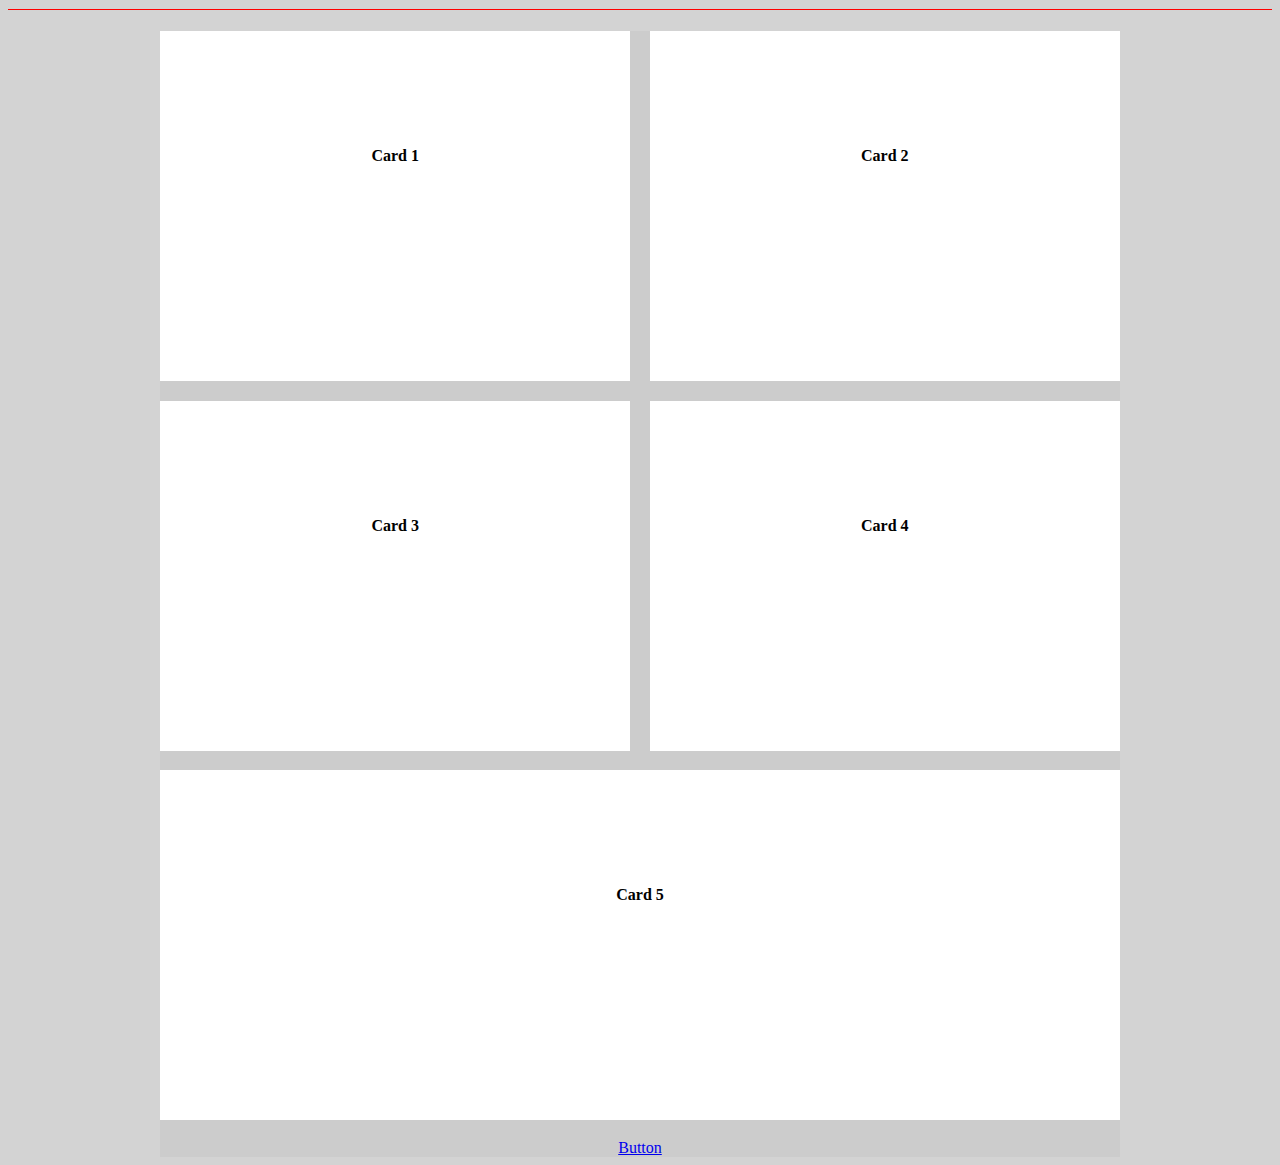
<file: index.html>
<html>
<head>
<link rel="stylesheet" href="styles.css"/>
<title>CSS skills assessment</title>
</head>
<body>
		<h1 class="line"></h1>
		<div class="container">

			<div id="first"><label class="card">Card 1</label></div>
			<div id="second"><label class="card">Card 2</label></div>
			<div id="third"><label class="card">Card 3</label></div>
			<div id="fourth"><label class="card">Card 4</label></div>
			<div id="fifth"><label class="card">Card 5</label></div>
		</div>

<p>

<div class="container">	 
	<div class="outer">
		    <a href="#" id="loadedButton" data-button-value="gotcha">Button</a>
	</div>
</div>
<script
  src="https://code.jquery.com/jquery-3.2.0.slim.min.js"
  integrity="sha256-qLAv0kBAihcHZLI3fv3WITKeRsUX27hd6upBBa0MSow="
  crossorigin="anonymous"></script>
  <script>
$("#loadedButton").click(function(){
    console.log($("#loadedButton").attr("data-button-value"));
});
</script>
</body>
</html>
</file>
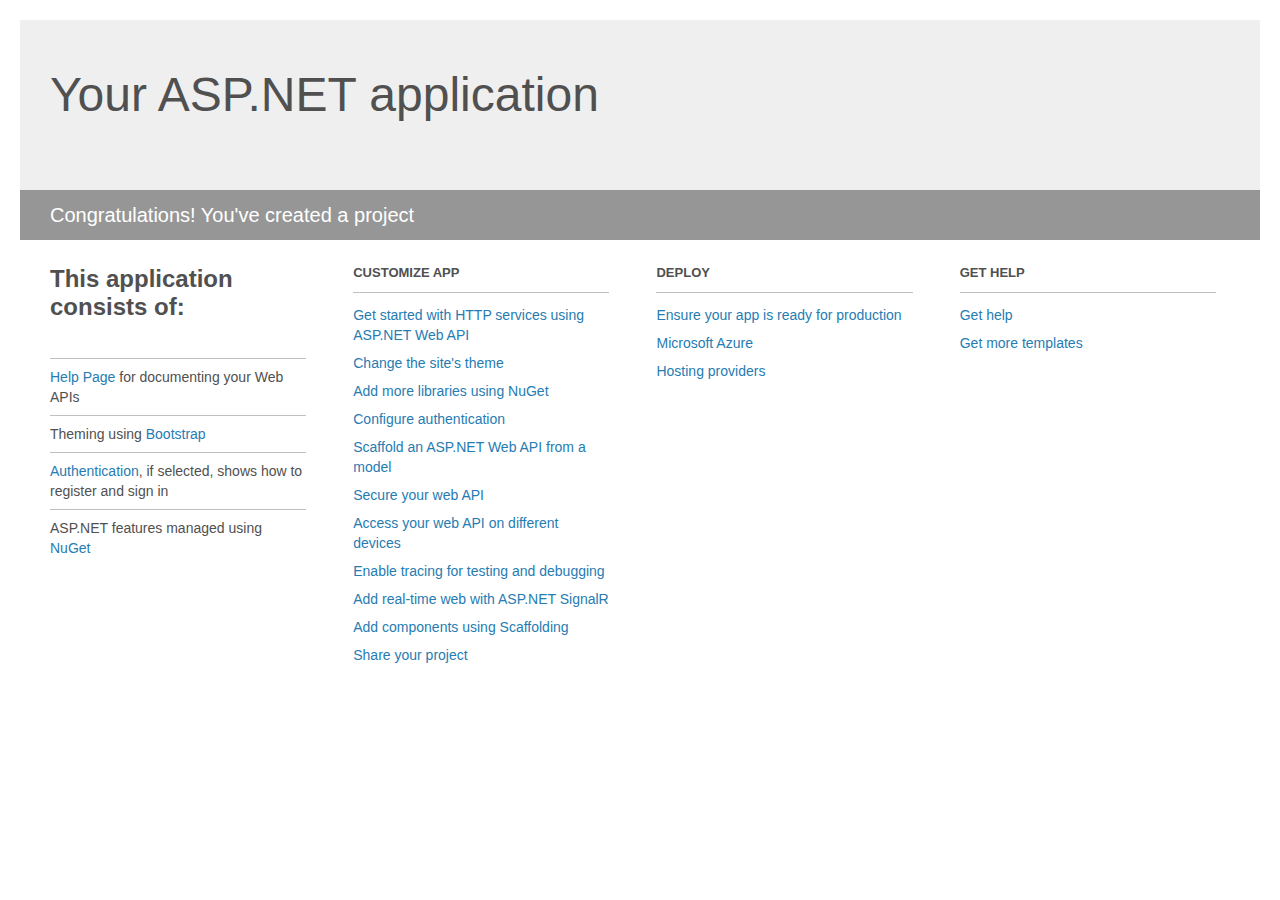
<file: TestSkillsProject/TestSkillsProject/Project_Readme.html>
﻿<!DOCTYPE html>
<html lang="en">
<head>
    <meta charset="utf-8" />
    <title>Your ASP.NET application</title>
    <style>
        body {
            background: #fff;
            color: #505050;
            font: 14px 'Segoe UI', tahoma, arial, helvetica, sans-serif;
            margin: 20px;
            padding: 0;
        }

        #header {
            background: #efefef;
            padding: 0;
        }

        h1 {
            font-size: 48px;
            font-weight: normal;
            margin: 0;
            padding: 0 30px;
            line-height: 150px;
        }

        p {
            font-size: 20px;
            color: #fff;
            background: #969696;
            padding: 0 30px;
            line-height: 50px;
        }

        #main {
            padding: 5px 30px;
        }

        .section {
            width: 21.7%;
            float: left;
            margin: 0 0 0 4%;
        }

            .section h2 {
                font-size: 13px;
                text-transform: uppercase;
                margin: 0;
                border-bottom: 1px solid silver;
                padding-bottom: 12px;
                margin-bottom: 8px;
            }

            .section.first {
                margin-left: 0;
            }

                .section.first h2 {
                    font-size: 24px;
                    text-transform: none;
                    margin-bottom: 25px;
                    border: none;
                }

                .section.first li {
                    border-top: 1px solid silver;
                    padding: 8px 0;
                }

            .section.last {
                margin-right: 0;
            }

        ul {
            list-style: none;
            padding: 0;
            margin: 0;
            line-height: 20px;
        }

        li {
            padding: 4px 0;
        }

        a {
            color: #267cb2;
            text-decoration: none;
        }

            a:hover {
                text-decoration: underline;
            }
    </style>
</head>
<body>

    <div id="header">
        <h1>Your ASP.NET application</h1>
        <p>Congratulations! You've created a project</p>
    </div>

    <div id="main">
        <div class="section first">
            <h2>This application consists of:</h2>
            <ul>
                <li><a href="http://go.microsoft.com/fwlink/?LinkID=615543">Help Page</a> for documenting your Web APIs</li>
                <li>Theming using <a href="http://go.microsoft.com/fwlink/?LinkID=615519">Bootstrap</a></li>
                <li><a href="http://go.microsoft.com/fwlink/?LinkID=320957">Authentication</a>, if selected, shows how to register and sign in</li>
                <li>ASP.NET features managed using <a href="http://go.microsoft.com/fwlink/?LinkID=320958">NuGet</a></li>
            </ul>
        </div>

        <div class="section">
            <h2>Customize app</h2>
            <ul>
                <li><a href="http://go.microsoft.com/fwlink/?LinkID=320959">Get started with HTTP services using ASP.NET Web API</a></li>
                <li><a href="http://go.microsoft.com/fwlink/?LinkID=320960">Change the site's theme</a></li>
                <li><a href="http://go.microsoft.com/fwlink/?LinkID=320961">Add more libraries using NuGet</a></li>
                <li><a href="http://go.microsoft.com/fwlink/?LinkID=320962">Configure authentication</a></li>
                <li><a href="http://go.microsoft.com/fwlink/?LinkID=320963">Scaffold an ASP.NET Web API from a model</a></li>
                <li><a href="http://go.microsoft.com/fwlink/?LinkID=615545">Secure your web API</a></li>
                <li><a href="http://go.microsoft.com/fwlink/?LinkID=615544">Access your web API on different devices</a></li>
                <li><a href="http://go.microsoft.com/fwlink/?LinkID=615546">Enable tracing for testing and debugging</a></li>
                <li><a href="http://go.microsoft.com/fwlink/?LinkID=615530">Add real-time web with ASP.NET SignalR</a></li>
                <li><a href="http://go.microsoft.com/fwlink/?LinkID=615531">Add components using Scaffolding</a></li>
                <li><a href="http://go.microsoft.com/fwlink/?LinkID=615533">Share your project</a></li>
            </ul>
        </div>

        <div class="section">
            <h2>Deploy</h2>
            <ul>
                <li><a href="http://go.microsoft.com/fwlink/?LinkID=615534">Ensure your app is ready for production</a></li>
                <li><a href="http://go.microsoft.com/fwlink/?LinkID=615535">Microsoft Azure</a></li>
                <li><a href="http://go.microsoft.com/fwlink/?LinkID=615536">Hosting providers</a></li>
            </ul>
        </div>

        <div class="section last">
            <h2>Get help</h2>
            <ul>
                <li><a href="http://go.microsoft.com/fwlink/?LinkID=615537">Get help</a></li>
                <li><a href="http://go.microsoft.com/fwlink/?LinkID=615538">Get more templates</a></li>
            </ul>
        </div>
    </div>
</body>
</html>
</file>
<file: styles.css>
body { 
	text-align: center;
	background-color: lightgray;
}

.line {
	height:1px;
	color: red;
	border-bottom:1px solid red;
}

@media only screen and (min-width: 1000px) {

	.container {
	    width: 960px;
	    background: #ccc;
	    text-align: center;
	    margin: 0 auto;
	}
	#first {
	    width: 49%;
	    float: left;
	    height: 350px;
	    background-color: white;
	    margin: 0 auto;
	}
	#second {
	    width: 49%;
	    float: right;
	    height: 350px;
	    background-color: white;
	    margin: 0 auto;
	}
	#third {
		width: 49%;
		float: left;
		height: 350px;
		background-color: white;
		margin-top: 2%;
	}
	#fourth {
		width: 49%;
		float: right;
		height: 350px;
		background-color: white;
		margin-top: 2%;
	}
	#fifth {
		width: 100%;
		height: 350px;
		float: left;
		background-color: white;
		margin-top: 2%;
		margin-bottom: 2%;
	}
	#clear {
	    clear: both;
	}
	.card {
		font-size: 16px;
		font-weight: bold;
		font-family: Verdana;
		height: 250px;
	    line-height: 250px;
	    text-align: center;
	}
}

@media only screen and (max-width: 1000px) {

	.container {
	    width: 100%;
	    background: #ccc;
	    text-align: center;
	    margin: 0 auto;
	}
	#first {
	    width: 98%;
	    float: left;
	    height: 350px;
	    background-color: white;
	    margin-bottom: 2%;
	    margin-left: 1%;
	}
	#second {
	    width: 98%;
	    float: left;
	    height: 350px;
	    background-color: white;
	    margin-bottom: 2%;
	    margin-left: 1%;
	}
	#third {
		width: 98%;
		float: left;
		height: 350px;
		background-color: white;
		margin-bottom: 2%;
		margin-left: 1%;
	}
	#fourth {
		width: 98%;
		float: left;
		height: 350px;
		background-color: white;
		margin-bottom: 2%;
		margin-left: 1%;
	}
	#fifth {
		width: 98%;
		height: 350px;
		float: left;
		background-color: white;
		margin-bottom: 2%;
		margin-left: 1%;
	}
	#clear {
	    clear: both;
	}
	.card {
		font-size: 16px;
		font-weight: bold;
		font-family: Verdana;
		height: 250px;
	    line-height: 250px;
	    text-align: center;
	}
}
</file>
